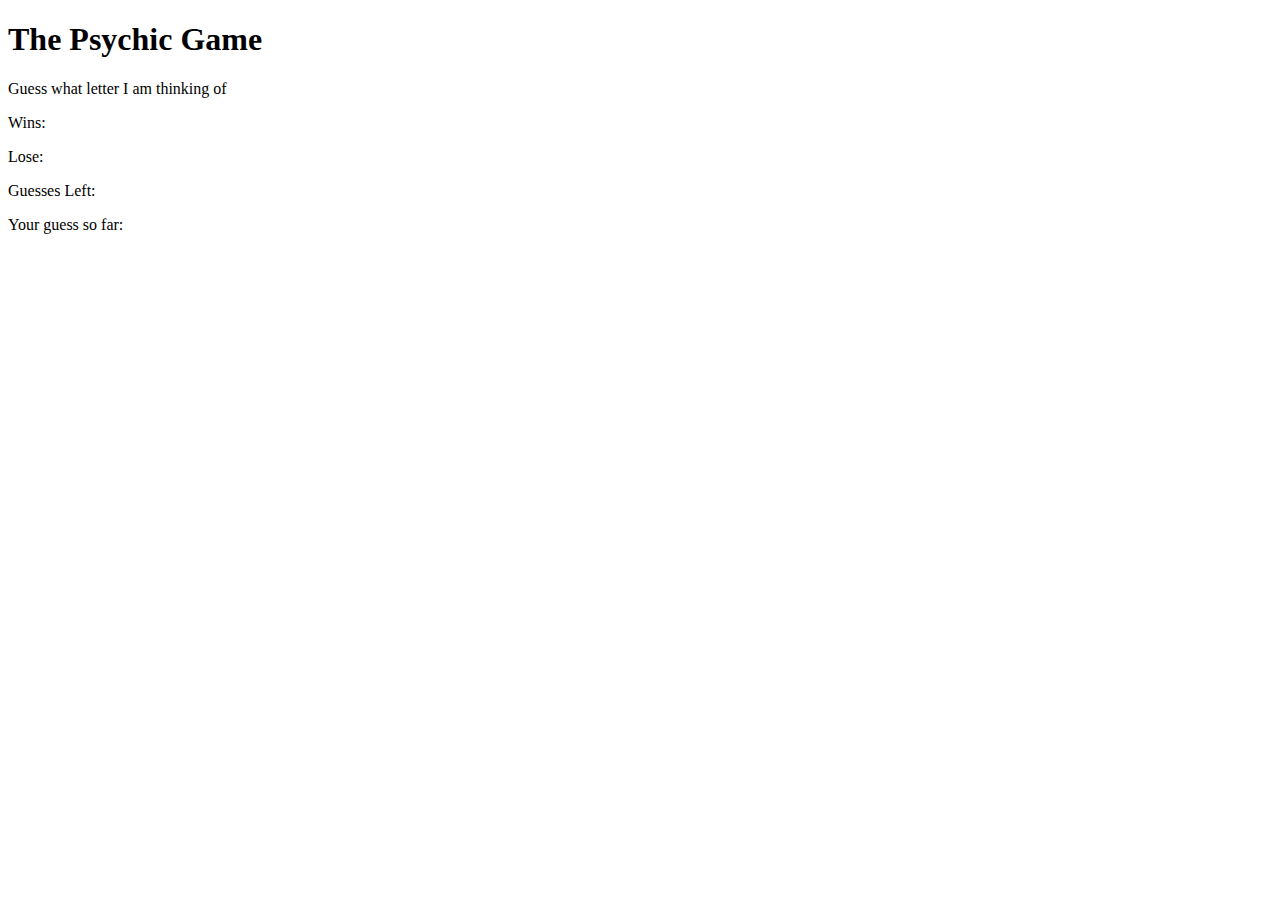
<file: index.html>
<!DOCTYPE html>
<html lang="en">
<head>
	<meta charset="UTF-8">
	<title>The Psychic Game</title>
</head>
<body>
<h1>The Psychic Game</h1>
<p>Guess what letter I am thinking of </p>
<p>Wins: <span id="win"></span></p>
<p>Lose: <span id="lose"></span></p>
<p>Guesses Left:<span id="left"></span></p>
<p>Your guess so far:  <span id="guess"></span></p>

<script>
//variables here for the win/lose/guess counts, set a starting number
	var winCount = 0;
	var loseCount = 0;
	var guessLeftCount = 9;
//when user hits a key onkeyup, converts from computer keycode back to letter
	document.onkeyup = function(event){
	var key= String.fromCharCode(event.keyCode).toLowerCase();
//variables to fetch html class for inserting new data
	var targetdiv = document.getElementById("guess");
	var windiv = document.getElementById("win");
	var losediv = document.getElementById("lose");
	var guessLeft = document.getElementById("left");

//an alphabet array with a-z indexes, then create random number of the index
	var randomletter = ["a","b","c","d","f","g","h","i","j","k","l","m","n","o","p","q","r","s","u","v","w","x","y","z"];
	var computernumber = randomletter[Math.floor(Math.random()*26)]

//storekey creates a span, storekey inserts key value into that span, appendchild that value under guess id, so it stores every value instead of last one
	var storekey = document.createElement("span");
	storekey.innerHTML=key;
	targetdiv.appendChild(storekey);

//if key value is same as computer random number then add winCount and insert that count to windiv

	if(key==computernumber){

		winCount++;
		windiv.innerHTML=winCount;
	}
//else output the guess leftcount starts at 9 down to 8
	if(key!=computernumber){
			guessLeftCount--;
			guessLeft.innerHTML=guessLeftCount;

		}
	if(guessLeftCount==0){

			loseCount++;
			losediv.innerHTML=loseCount;

		}
}



//}
</script>

</body>
</html>
</file>
